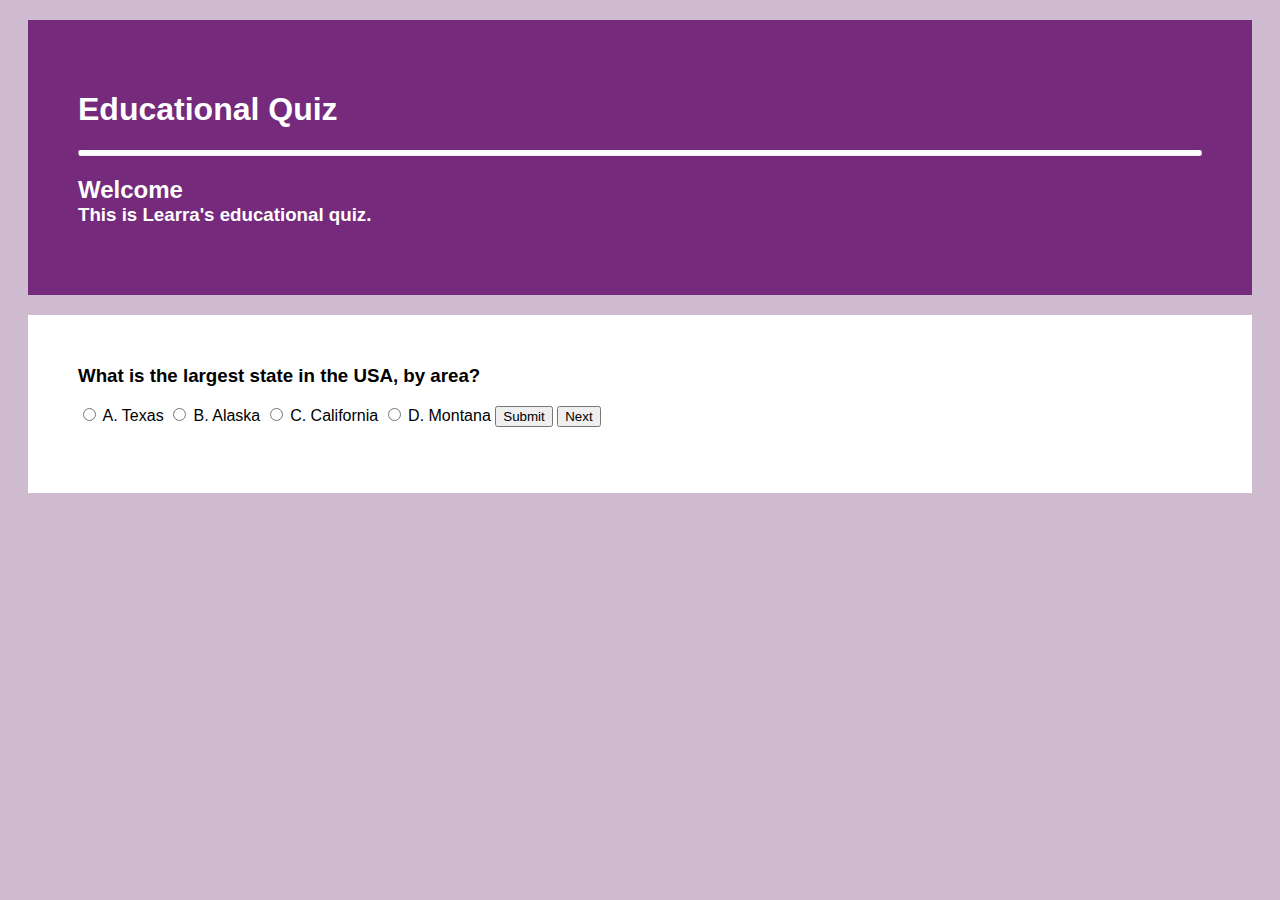
<file: index.html>
<!DOCTYPE html>
<html>

<head>
    <title>Learra's Portfolio</title>
    <meta charset="UTF-8">
    <link rel="stylesheet" href="styles.css">
</head>

<body>
    <div class="intro">
        <h1>Educational Quiz</h1>

        <hr class="rounded">

        <h2>Welcome</h2>
        <h3>This is Learra's educational quiz.</h3>
    </div>

    <div class="container" id="quiz">
        <h3 id="question"></h3>
        <input type="radio" id="A" name="answer" class="answer">
        <label for="A" id="A_bttn"></label>

        <input type="radio" id="B" name="answer" class="answer">
        <label for="B" id="B_bttn"></label>

        <input type="radio" id="A" name="answer" class="answer">
        <label for="C" id="C_bttn"></label>

        <input type="radio" id="A" name="answer" class="answer">
        <label for="D" id="D_bttn"></label>

        <button id="submit">Submit</button>
        <button id="next">Next</button>

        <p id="output"></p>
    </div>

    <script src="script.js"></script>
</body>

</html>
</file>
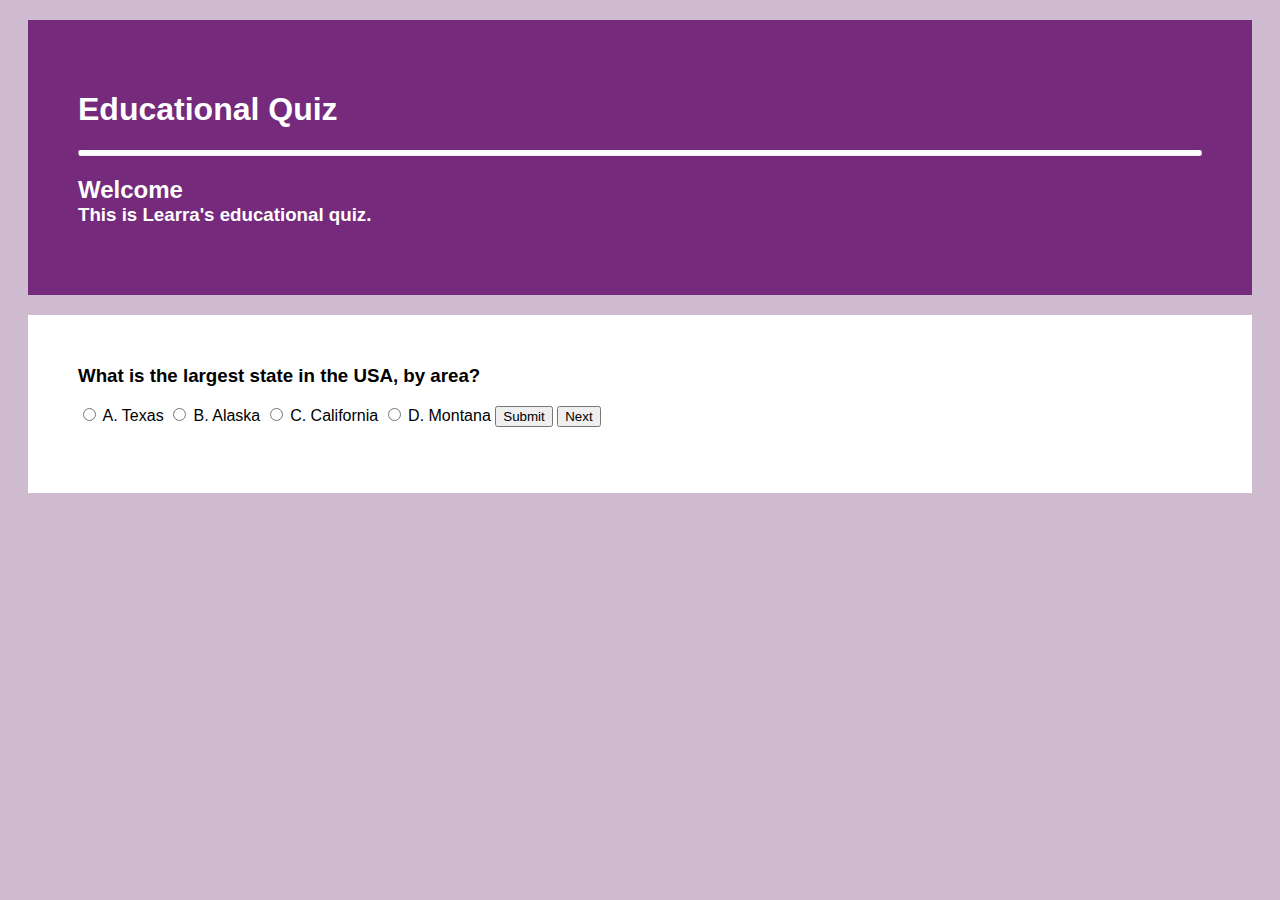
<file: quiz.html>
<!DOCTYPE html>
<html>

<head>
    <title>Learra's Portfolio</title>
    <meta charset="UTF-8">
    <link rel="stylesheet" href="styles.css">
</head>

<body>
    <div class="intro">
        <h1>Educational Quiz</h1>

        <hr class="rounded">

        <h2>Welcome</h2>
        <h3>This is Learra's educational quiz.</h3>
    </div>

    <div class="container" id="quiz">
        <h3 id="question"></h3>
        <input type="radio" id="A" name="answer" class="answer">
        <label for="A" id="A_bttn"></label>

        <input type="radio" id="B" name="answer" class="answer">
        <label for="B" id="B_bttn"></label>

        <input type="radio" id="A" name="answer" class="answer">
        <label for="C" id="C_bttn"></label>

        <input type="radio" id="A" name="answer" class="answer">
        <label for="D" id="D_bttn"></label>

        <button id="submit">Submit</button>
        <button id="next">Next</button>

        <p id="output"></p>
    </div>

    <script src="script.js"></script>
</body>
</html>
</file>
<file: styles.css>
html {
    background-color: rgb(207, 187, 207);
}

.intro {
    color: white;
    padding: 50px;
    margin: 20px;
    background-color: rgb(117, 42, 124);
    font-family: 'Trebuchet MS', 'Lucida Sans Unicode', 'Lucida Grande', 'Lucida Sans', Arial, sans-serif;
}

hr.rounded {
    border-top: 5px solid #ffffff;
    border-radius: 5px;
}

.container {
    padding: 50px;
    margin: 20px;
    background-color: white;
    font-family: 'Trebuchet MS', 'Lucida Sans Unicode', 'Lucida Grande', 'Lucida Sans', Arial, sans-serif;
}

h2 {
    margin-bottom: 0;
}

h3 {
    margin-top: 0;
}
</file>
